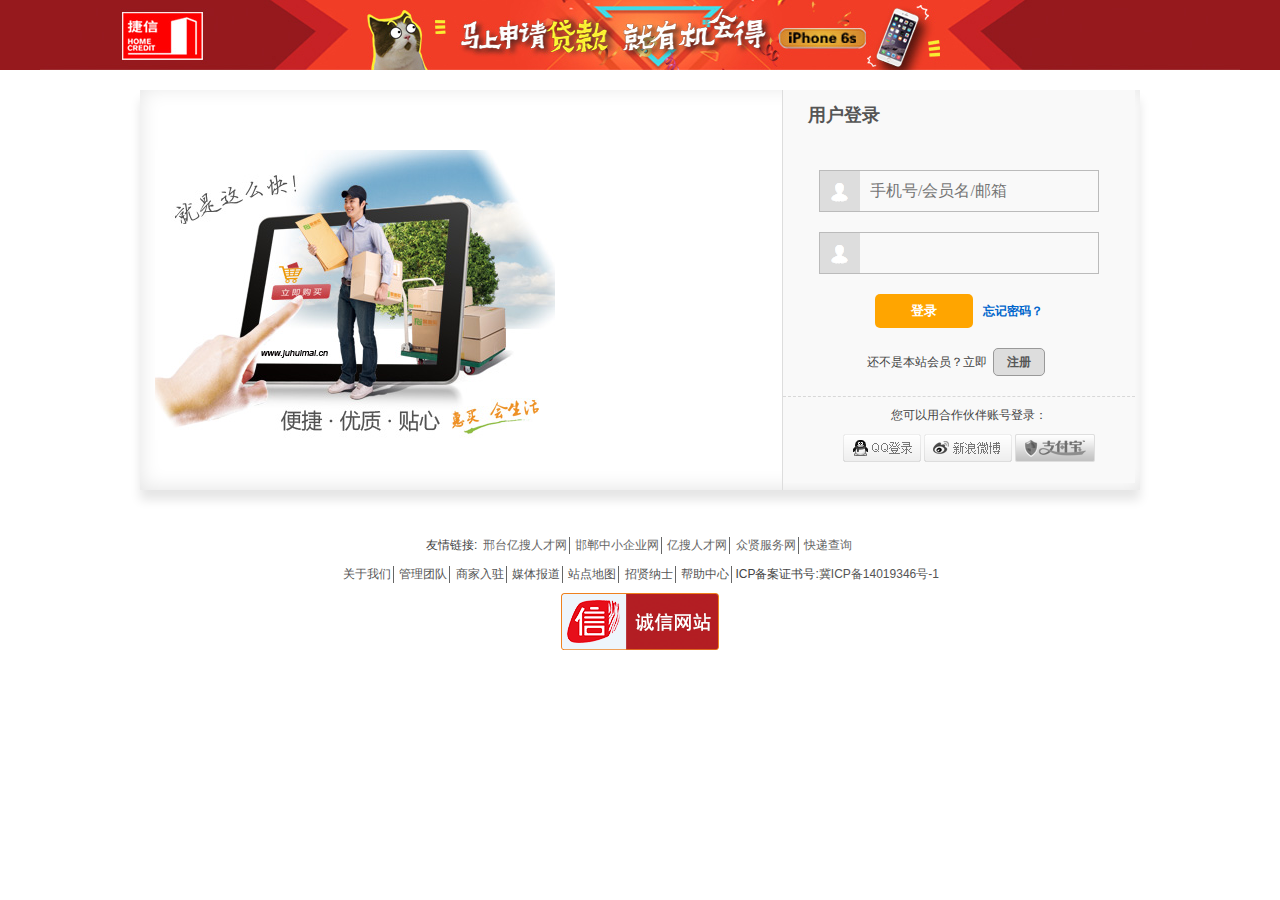
<file: enroll.html>
<!DOCTYPE html>
<html>
	<head>
		<meta charset="UTF-8">
		<title></title>
		<link rel="stylesheet" href="css/enroll.css" />
		<style>
			.content{
				width: 1000px;
   				margin: 20px auto;
   				-webkit-box-shadow: 0px 10px 10px rgba(0,0,0,0.1), 1px -2px 20px rgba(0,0,0,0.1) inset;
				height:400px
			}
			.content_left{
				float:left
			}
			.content img{
				margin-left:15px;
				margin-top:60px;
				vertical:middle
			}
			.content_right{
				float:right;
				width: 352px;
				height:400px;
				border-left:1px solid #ddd;
				margin-right:5px
			}
			.content_right>h3{
				font-size: 18px;
			    font-weight: 700;
			    line-height: 20px;
			    padding: 15px 0 25px 25px;
			    color: #555;
				background: #F9F9F9;
			}
			form{
				background: #F9F9F9;
			    padding: 20px 0 0 0;
			    overflow: hidden;
			    zoom: 1;
			}
			form>li{
				width: 100%;
				text-align:center;
			    float: left;
			    clear: both;
			    padding: 0;
			    margin-bottom:20px
			}
			.txt1, .txt2{
				font-family: Tahoma;
			    width: 220px;
			    height: 20px;
			    line-height: 20px;
			    background-color: #FFF;
			    padding: 10px 8px 10px 50px;
			    border: solid 1px;
			    border-color: #BBB;
			    font-size:16px;
			    background:url("img/2017_06_14_14_34.02_r2_c2.bmp") no-repeat
			}
			.btn1{
				font-weight: 700;
   				 color: #FFF;
   				vertical-align: middle;
			    width: 98px;
			    height: 34px;
			    padding: 0;
			    margin: 0;
			    border: 0;
			    cursor: pointer;
			    background:orange;
			    border-radius:5px
			}
			.wang{
				font-weight: 700;
			    color: #06C;
			    vertical-align: middle;
			    margin-left: 10px;
				line-height: 28px;
			    height: 28px;
			    text-align: left;
			}
			.zhuce{
				font-weight: 600;
			    line-height: 26px;
			    color: #555;
			    background:#ddd;
			    border:1px solid #999;
			    border-radius:5px;
			    text-align: center;
			    display: inline-block;
			    width: 50px;
			    height: 26px;
			    margin: 0 6px;
			}
			.zhuce:hover{
				background:#fff
			}
			.qq{
				border-top:dashed 1px #D8D8D8;
				width: 100%;
			    float: left;
			    clear: both;
			    padding: 0;
			    padding:10px;
			    text-align:center;
			    height:66px
			}
			.qq a{
				line-height: 28px;
			    height: 28px;
			    text-align: left;
			    color: #999;
			    display: inline-block;
			    width:78px;
			    background: url("img/login.png") no-repeat ;
			    vertical-align: middle;
			    margin-top: 10px;
			}
			.qq a:nth-child(1){
				background: url("img/login.png") no-repeat -88px 0
			}
			.qq a:nth-child(2){
				width:88px;
				background: url("img/login.png") no-repeat -166px 0
			}
			.qq a:nth-child(3){
				width:80px;
				background: url("img/login.png") no-repeat 0 -200px
			}
			.qq a:nth-child(1):hover{
				background: url("img/login.png") no-repeat -88px -28px
			}
			.qq a:nth-child(2):hover{
				background: url("img/login.png") no-repeat -166px -28px
			}
			.qq a:nth-child(3):hover{
				background: url("img/login.png") no-repeat 0px -228px
			}
		</style>
	</head>
	<body>
		<div class="top_bj">
		</div>
	<!-------------------------内容----------------------------------->
		<div class="content">
			<div class="content_left">
				<img src="img/loginPic.jpg" alt="" />
			</div>
			<div class="content_right">
				<h3>用户登录</h3>
				<form action="">
					<li><input type="text" placeholder="手机号/会员名/邮箱" class="txt1"/></li>
					<li><input type="password" class="txt2"/></li>
					<li>
						<input type="button" value="登录" class="btn1"/><a href="logon.html" class="wang">忘记密码？</a>
					</li>
					<li>还不是本站会员？立即<a href="logon.html" class="zhuce">注册</a></li>
					<div class="qq">
						<p>您可以用合作伙伴账号登录：</p>
						<ul>
							<a href=""></a>
						<a href=""></a>
						<a href=""></a>
						</ul>
						
					</div>
				</form>
			</div>
		</div>
	<!-------------------------版权----------------------------------->	
		<div class="foot">
			<div class="foot_top">
				<p>友情链接:</p>
				<a href="#">邢台亿搜人才网</a>
				<a href="#">邯郸中小企业网</a>
				<a href="#">亿搜人才网</a>
				<a href="#">众贤服务网</a>
				<a href="#">快递查询</a>
			</div>
			<ul>
				<li><a href="">关于我们</a></li>
				<li><a href="">管理团队</a></li>
				<li><a href="">商家入驻</a></li>
				<li><a href="">媒体报道</a></li>
				<li><a href="">站点地图</a></li>
				<li><a href="">招贤纳士</a></li>
				<li><a href="">帮助中心</a></li>
				<p>ICP备案证书号:<a href="">冀ICP备14019346号-1</a></p>
				
			</ul>
			<div class="imm">
				<img src="img/cxlogo.png" alt="" />
		</div>
	</body>
</html>
<script src="jquery-1.11.1.min.js"></script>
<script>
	$(".btn1").click(function(){
		 var deff=$.ajax({
			type:"get",
			url:"http://datainfo.duapp.com/shopdata/userinfo.php",
			data:{
				status:"login",
				userID:$(".txt1").val(),
				password:$(".txt2").val()
			}
		})
		 deff.done(function(res){
					switch(res){
						case "0":alert ("用户名不存在");break;
						case "2":alert("用户名密码不符")
						 break;
						
						default :alert("注册成功了，您的页面将在3秒钟后跳转到登录页面");
						setTimeout(function(){
						 location.href = "index.html";
						},3000)
						 break;		
						}
				})
	})
</script>
</file>
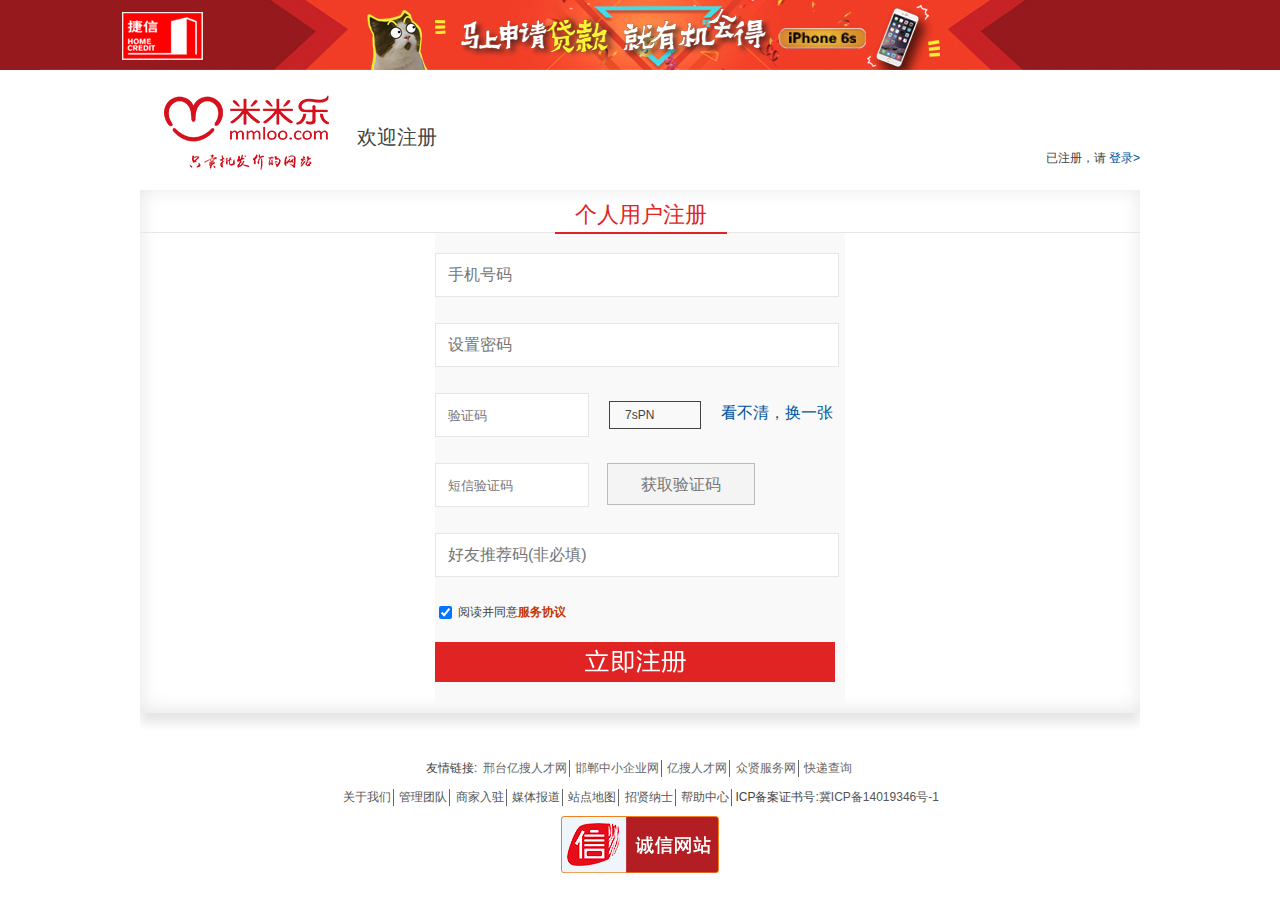
<file: logon.html>
<!DOCTYPE html>
<html>
	<head>
		<meta charset="UTF-8">
		<title></title>
		<link rel="stylesheet" href="css/logon.css" />
		<style>
			form{
				width:1000px;
				margin:0 auto;
				overflow:hidden
			}
			.nv{
				overflow:hidden
			}
			.nv img{
				width: 212px;
			    height: 75px;
			    float: left;
			    margin: 25px 60px auto 0;
				overflow:hidden
			}
			.nv>span{
				float: left;
			    display: block;
			    height: 75px;
			    line-height: 85px;
			    font-size: 20px;
			    margin: 25px 0 0 -55px;
			}
			.nv_right{
				float: right;
				margin-top:80px	
			}
			.box{
				width: 1000px;
    			height:523px;
    			margin: 20px auto;
    			-webkit-box-shadow: 0px 10px 10px rgba(0,0,0,0.1), 1px -2px 20px rgba(0,0,0,0.1) inset;
			}
			.box_nav{
				height:42px;
				border-bottom: 1px solid #E6E6E6;
				text-align: center;
			}
			.box_nav span{
				display: inline-block;
			    padding: 10px 20px 2px;
			    text-align: center;
			    font-size: 22px;
			    margin: 0 26px 0 27px;
			    cursor: pointer;
			    color: #E02423;
   				border-bottom: 2px solid #E02423;
			}
			.centent{
				background: #F9F9F9;
			    padding: 20px 0 0 0;
			    overflow: hidden;
			    zoom: 1;
				width:410px;
				height:450px;
				margin:0 auto
			}
			.centent li{
				position:relative
			}
			li>input{
				display:inline-block
			}
			.txt1,.txt2,.txt5{
				font-size: 16px;
    			border: 1px solid #E6E6E6;
			    height: 40px;
			    width: 398px;
			    text-indent: 10px;
			}
			li span{
				clear: both;
			    display: block;
			    line-height: 26px;
			    height: 26px;
			    width: 210px;
			    margin: 0;
			    text-indent: 10px;
			   	color: #F30;
			   	text-align:left;
			   	font-size:16px;
			   	opacity:0
			}
			li>i{
				position: absolute;
			    right: 16px;
			    top: 13px;
			    width: 16px;
			    height: 16px;
			    background: url("img/correct.png");
			    display:none
			}
			.txt3,.txt4{
				width: 148px;
    			border: 1px solid #E6E6E6;
			    height: 40px;
			    text-indent: 10px;
			}
			#ceb{
				vertical-align: middle;
			    font-size: 16px;
			    border: 1px solid #E6E6E6;
			    
			}
			.box_last a{
				color: #c53801;
   				 font-weight: 600;
			}
			.btn1{
				font-size: 14px;
			    font-weight: 700;
			    color: #FFF;
			    background: url("img/register.png") no-repeat;
			    vertical-align: middle;
			    width: 400px;
			    height: 40px;
			    padding: 0;
			    margin: 20px 0;
			    border: 0;
			    cursor: pointer;
			    clear: both;
			}
			.btn2{
				font-size: 16px;
    			border: 1px solid #E6E6E6;
				width: 148px;
			    height: 42px;
			    line-height: 40px;
			    border: 1px solid #BBB;
			    float: right;
			    text-align: center;
			    margin-right: 90px;
			    background: #F4F4F4;
			    color: #777;
			    cursor: pointer;
			}
			.mask{
				position:absolute;
				border: 1px solid #E6E6E6;
				width: 142px;
			    height: 38px;
			    background:rgba(0,0,0,0);
			    right:92px;
			    top:1px;
			    display:none
			}
			.yz{
				width: 60px;
			    height: 16px;
			    border: 1px solid;
			    float: left;
			    margin:8px 20px;
			    padding:5px 15px;
			    line-height:16px
			}
			.huan{
				float: left;
				color: #00549D;
				font-size:16px;
				margin-top:10px;
				font-weight:normal
			}
			.huan:hover{
				color:red
			}
			.right_i{
				RIGHT:270px
			}
			.nv_right a{
				color: #00549D;
			}
			.nv_right a:hover{
				color:red;
			}
		</style>
	</head>
	<body>
		<div class="top_bj">
		</div>
		<form action="">
			<div class="nv">
				<img src="img/05053060183653829.png" alt="" />
				<span>欢迎注册</span>
				<div class="nv_right">
					已注册，请
					<a href="enroll.html">登录></a>
				</div>
			</div>
			<div class="box">
				<div class="box_nav">
					<span>个人用户注册</span>
				</div>
				<div class="centent">
					<li><input type="text" class="txt1" placeholder="手机号码" title="请输入11位手机号"/><i></i><span>手机号码不正确</span></li>
					<li><input type="passwork" class="txt2" placeholder="设置密码"/><i></i><span>密码长度应在6-20个字符</span></li>
					<li><input type="text" class="txt3" placeholder="验证码" style="float:left"/><i class="right_i"></i><div class="yz"></div><b class="huan">看不清，换一张</b><span>验证码不正确</span></li>
					<li><input type="text" class="txt4" placeholder="短信验证码"/><input type="button" class="btn2" value="获取验证码"/><span>手机号码只有11位</span><div class="mask"></div></li>
					<li><input type="text" class="txt5"	placeholder="好友推荐码(非必填)"/><span>手机号码只有11位</span></li>
					<div class="box_last">
						<input type="checkbox" id="ceb" checked="checked"/>
						<span>阅读并同意<a href="http://www.mmloo.com/shop/document-agreement.html" target="_blank">服务协议</a></span>
						<input type="button" class="btn1"/>
					</div>
				</div>
			</div>
		</form>
			<!-------------------------版权----------------------------------->	
	<div class="foot">
		<div class="foot_top">
			<p>友情链接:</p>
			<a href="#">邢台亿搜人才网</a>
			<a href="#">邯郸中小企业网</a>
			<a href="#">亿搜人才网</a>
			<a href="#">众贤服务网</a>
			<a href="#">快递查询</a>
		</div>
		<ul>
			<li><a href="">关于我们</a></li>
			<li><a href="">管理团队</a></li>
			<li><a href="">商家入驻</a></li>
			<li><a href="">媒体报道</a></li>
			<li><a href="">站点地图</a></li>
			<li><a href="">招贤纳士</a></li>
			<li><a href="">帮助中心</a></li>
			<p>ICP备案证书号:<a href="">冀ICP备14019346号-1</a></p>
			
		</ul>
		<div class="imm">
			<img src="img/cxlogo.png" alt="" />
		</div>
	</body>		
</html>
<script  src="js/require.js" data-main="js/main"></script>
<script src="jquery-1.11.1.min.js"></script>
<script>
	
</script>
</file>
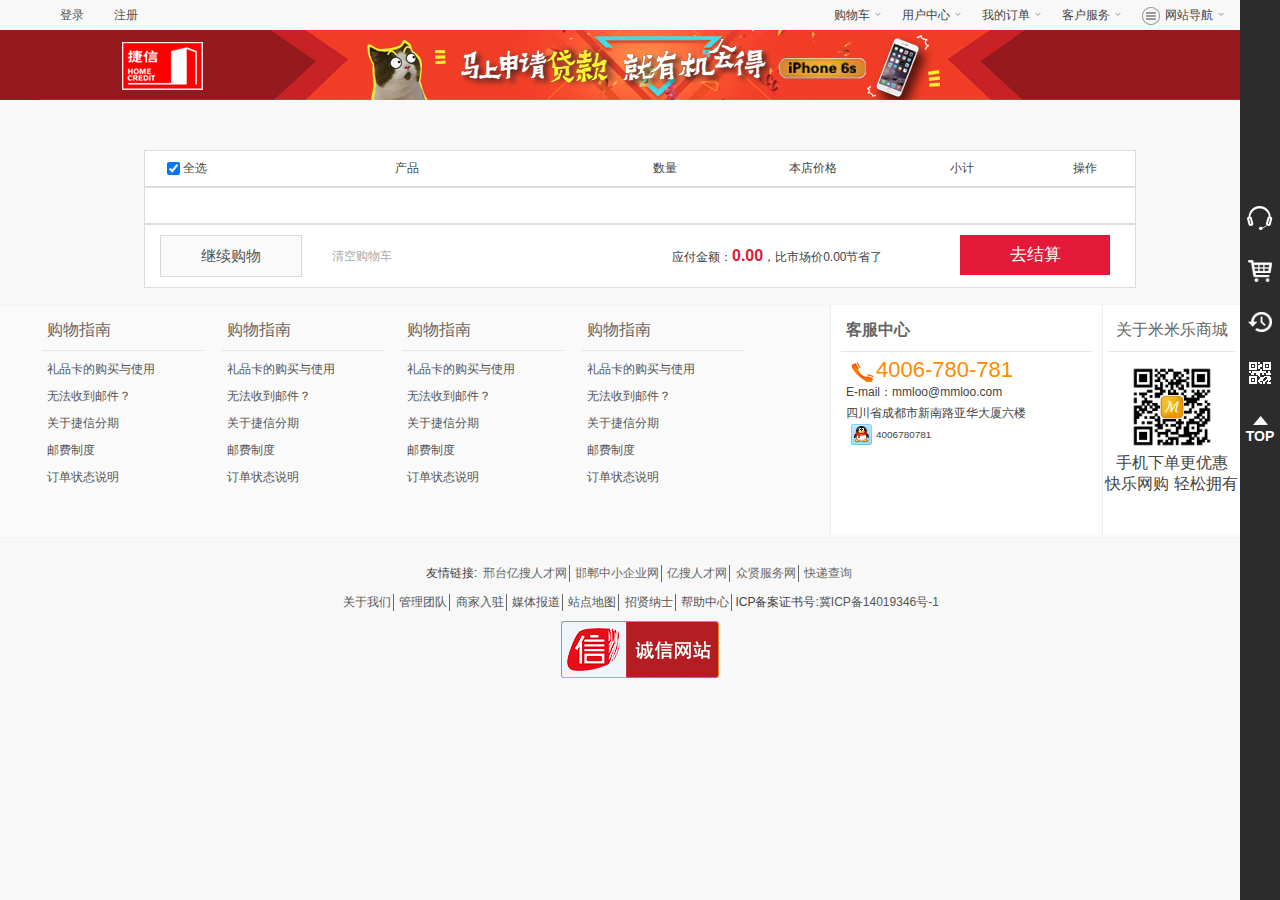
<file: shopcar.html>
<!DOCTYPE html>
<html>
	<head>
		<meta charset="UTF-8">
		<link rel="stylesheet" href="css/shopcar.css" />
		<style>
			.content{
				margin-top:50px;
				width:100%;
				background:#F9F9F9;
				
			}
			.content_nav{
				width: 990px;
			    border: 1px solid #ddd;
			    height:35px;
			    background: #fff;
			    margin: 0 auto;
			}
			.content_nav li{
				float:left;
				text-align:center;
				line-height:35px
			}
			.content_nav li input{
				vertical-align:middle;
			}
			
			.content_nav li:nth-child(1){
				width:8%
			}
			.content_nav li:nth-child(2){
				width:37%
			}
			.content_nav li:nth-child(3){
				width:15%
			}
			.content_nav li:nth-child(4){
				width:15%
			}
			.content_nav li:nth-child(5){
				width:15%
			}
			.content_nav li:nth-child(6){
				width:10%
			}
			.content_box{
				border: 1px solid #ddd;
			    min-height:35px;
			    background: #fff;
			    margin: 0 auto;
				width: 990px;
			}
			.content form{
				border: 1px solid #ddd;
			    height:42px;
			    background: #fff;
			    margin: 0 auto;
				width: 990px;
				padding:10px 0
			}
			.content form li{
				float:left
			}
			.again{
				display: block;
			    text-align: center;
			    font-size: 15px;
			    margin-left: 15px;
			    width: 140px;
			    height: 40px;
			    line-height: 40px;
			    background: #fafafa;
			    border: 1px solid #d9d9d9;
			}
			.clear1{
				display:block;
				width:80px;
				color: #aaaaaa;
			    margin-right: 10px;
			    float:left;
			    line-height: 42px;
   				 margin-left: 30px;
			}
			.content form p{
				float:left;
				line-height: 42px;
				margin-left:250px
			}
			.content form p span{
				font-size: 16px;
    			font-weight: bold;
    			color: #E31939;
			}
			.all{
				float:right;
				display: block;
			    text-align: center;
			    text-decoration: none;
			    font-size: 17px;
			    width: 150px;
			    height: 40px;
			    line-height: 40px;
			    background: #E31939;
			    margin-right: 25px;
			    margin-left: 20px;
			    color:#fff;
			}
			.content_box ul{
				height:96px;
				line-height:98px;	
				border-bottom:1px solid #ddd
			}
			.content_box ul li{
				float:left;
				text-align:center
				
			}
			.content_box img{
				width:60px;
				height:60px;
				float:left;
				margin:20px 20px 0;
				
			}
			.content_box p{
				float: left;
			    
			    text-align: left;
			    font-size: 12px;
			}
			.content_box ul li span{
				line-height:96px;	
				font-size: 14px;    
				font-weight: bold;
   				color: rgb(227, 25, 57);
			}
			.content_box input{
				margin-left:-20px;
			}
			.content_box li:nth-child(1){
				width:8%;
				
			}
			.content_box li:nth-child(2){
				width:37%
			}
			.content_box li:nth-child(3){
				width:15%;
				height: 50px;
    			padding-top: 40px;
			}
			.content_box li:nth-child(4){
				width:15%
			}
			.content_box li:nth-child(5){
				width:15%
			}
			.content_box li:nth-child(6){
				width:10%
			}
			.minus,.add{
				width: 15px;
				text-align:center;
				border:1px solid #999;
			    line-height: 15px;
			    height: 15px;
			    float: left;
			    margin-top: 3px;
			    margin:0 5px
			}
			#txt{
				margin:0;
				float: left;
			    width: 38px;
			    height: 19px;
			    margin-top: -4px;
			    text-align: center;
			}
		</style>
		<title></title>
	</head>
	<body>
		<div class="hd">
			<div class="header">
				<a href="#">登录</a>
				<a href="#">注册</a>
				<ul class="header_right">
					<li>购物车<span></span></li>
					<li>用户中心
						<span></span>
						<div class="hd_nv">
							<a href="">物品收藏</a>
							<a href="">店铺收藏</a>
							<a href="">米米乐收藏</a>
						</div>
					</li>
					<li>我的订单
						<span></span>
						<div class="hd_nv">
							<a href="">导购频道</a>
							<a href="">售后服务</a>
							<a href="">导购频道</a>
							<a href="">售后服务</a>
						</div>
					</li>
					<li>客户服务
						<span></span>
						<div class="hd_nv">
							<a href="">导购频道</a>
							<a href="">售后服务</a>
							<a href="">导购频道</a>
							<a href="">售后服务</a>
						</div>
					</li>
					<li class="hd_last">
						<img src="img/nav.png" alt="" />
						<p>网站导航</p>
						<span></span>
						<div class="hd_nv">
							<a href="">导购频道</a>
						</div>
					</li>
				</ul>
			</div>
		</div>
		<div class="top_bj">
		</div>
		<div class="right_fix">
			<ul>
				<li><img src="img/right_sevice.png" alt="" /><span><a href="">联系客服</a></span></li>
				<li><a href="shopcar.html"><img src="img/right_cart.png" alt="" /></a></li>
				<li><img src="img/right_history.png" alt="" /></li>
				<li>
					<img src="img/right_erweima.png" alt="" />
					<span class="app">
						<img src="img/right_zhankai_erweima.png" alt="" />
					</span>
				</li>
				<li>
					<img src="img/right_top.png" alt="" />
					<h3>TOP</h3>
					<span class="TOP"><a href="">回到顶部</a></span>
				</li>
			</ul>
		</div>
		<!--购物车内容-->
		<div class="content">
			<div class="content_nav">
				<li><input type="checkbox" class="allcheck" checked="checked"/>全选</li>
				<li>产品</li>
				<li>数量</li>
				<li>本店价格</li>
				<li>小计</li>
				<li>操作</li>
			</div>
			<div class="content_box"> 
			</div>
			<form action="">
				<li><a href="index.html" class="again">继续购物</a></li>
				<a href="#" class="clear1">清空购物车</a>
				<p>应付金额：<span class="all_price">0.00</span>，比市场价0.00节省了</p>
				<a href="#" class="all">去结算</a>
			</form>
		</div>
		<div class="shop"></div>
		<div class="last">
			<div class="last_box">
				<div class="last_left">
					<ul>
						<li>
							<dl>
								<dt>购物指南</dt>
								<dd><a href="">礼品卡的购买与使用</a></dd>
								<dd><a href="">无法收到邮件？</a></dd>
								<dd><a href="">关于捷信分期 </a></dd>
								<dd><a href="">邮费制度</a></dd>
								<dd><a href="">订单状态说明</a></dd>
							</dl>
						</li>
						<li>
							<dl>
								<dt>购物指南</dt>
								<dd><a href="">礼品卡的购买与使用</a></dd>
								<dd><a href="">无法收到邮件？</a></dd>
								<dd><a href="">关于捷信分期 </a></dd>
								<dd><a href="">邮费制度</a></dd>
								<dd><a href="">订单状态说明</a></dd>
							</dl>
						</li>
						<li>
							<dl>
								<dt>购物指南</dt>
								<dd><a href="">礼品卡的购买与使用</a></dd>
								<dd><a href="">无法收到邮件？</a></dd>
								<dd><a href="">关于捷信分期 </a></dd>
								<dd><a href="">邮费制度</a></dd>
								<dd><a href="">订单状态说明</a></dd>
							</dl>
						</li>
						<li>
							<dl>
								<dt>购物指南</dt>
								<dd><a href="">礼品卡的购买与使用</a></dd>
								<dd><a href="">无法收到邮件？</a></dd>
								<dd><a href="">关于捷信分期 </a></dd>
								<dd><a href="">邮费制度</a></dd>
								<dd><a href="">订单状态说明</a></dd>
							</dl>
						</li>
						
					</ul>
				</div>
				<div class="last_right">
					<div class="kefu">
						<h3>客服中心</h3>
						<p>4006-780-781</p>
						<h4>E-mail：mmloo@mmloo.com</h4>
						<h4>四川省成都市新南路亚华大厦六楼</h4>
						<h5>4006780781</h5>
					</div>
					<div class="erwei">
						 <h3>关于米米乐商城</h3>
						 <img src="img/scmmloo.png" alt="" style="height:80px;width:80px"/>
						 <p>手机下单更优惠<br>快乐网购 轻松拥有</p>
					</div>
				</div>
			</div>
		</div>
		
		
		<!-------------------------版权----------------------------------->	
		<div class="foot">
			<div class="foot_top">
				<p>友情链接:</p>
				<a href="#">邢台亿搜人才网</a>
				<a href="#">邯郸中小企业网</a>
				<a href="#">亿搜人才网</a>
				<a href="#">众贤服务网</a>
				<a href="#">快递查询</a>
			</div>
			<ul>
				<li><a href="">关于我们</a></li>
				<li><a href="">管理团队</a></li>
				<li><a href="">商家入驻</a></li>
				<li><a href="">媒体报道</a></li>
				<li><a href="">站点地图</a></li>
				<li><a href="">招贤纳士</a></li>
				<li><a href="">帮助中心</a></li>
				<p>ICP备案证书号:<a href="">冀ICP备14019346号-1</a></p>
				
			</ul>
		<div class="imm">
			<img src="img/cxlogo.png" alt="" />
		</div>
	</body>

	</body>
</html>
<script src="cookie.js"></script>
<script src="jquery-1.11.1.min.js"></script>
<script src="js/shopcar.js"></script>
<script>
	var cookieInfo = getCookie("shoplist");
	
		
	
	var html = "";

	for (var i= 0 ; i < cookieInfo.length ; i++) {
		
		shopinfo = cookieInfo[i];
		$("#txt").val()
		html +=`<ul>
					<li><input type="checkbox" class="ck" checked="<checked></checked>"/></li>
					<li>
						<img src="img/${shopinfo.src}" alt="" />
						<p>${shopinfo.name}</p>
					</li>
					<li>
						<div class="updateCount minus">-</div>
						<input type="text" value="${shopinfo.count}" id="txt"/>
						<div class="updateCount add">+</div>
					</li>
					<li>
						<span>￥${shopinfo.price}</span>
					</li>
					<li>
						<span class="price">${(shopinfo.count*shopinfo.price).toFixed(2)}</span>
					</li>
					<li>
						<a href="#" class="delBtn">删除</a>
						<span style="display:none" class="str" data-name=${shopinfo.name} data-src=${shopinfo.src} data-price=${shopinfo.new_price} data-count=${shopinfo.count}></span>
					</li>
				</ul>`
			}
	

	$(".content_box").html( html );
	
	$(".delBtn").click(function(){
		var src=$(".str").data("src")
		
		if( confirm("确定要删除么？") ){
			//根据这个id去 获取的cookie数据中做比较   删除cookie中对应的商品
			for(var i = 0 ; i <cookieInfo.length ; i++ ){
				if( src == cookieInfo[i].src ){
					//删除数组中的某一个数据
					cookieInfo.splice(i,1);
					
					//改cookie   重设cookie
					setCookie("shoplist",JSON.stringify( cookieInfo ));
					
					break;
				}
			}
			$(this).parent().parent().remove();
		}
	})
	
	/*$(".content_box").on("blur","#txt",function(){
		$(this).find(".price").html((shopinfo.count*shopinfo.price).toFixed(2))
		shopinfo.count=$(this).val()
		setCookie("shoplist",JSON.stringify(cookieInfo));
		jiesuan();
	})*/
		
		$(".allcheck").click(function(){
			$(".ck").prop("checked",$(this).prop("checked"));
			jiesuan();
		})
		
		$(".ck").click(function(){
			jiesuan();
		})
		$(document).ready(function(){
			if($(".ck").prop("checked")){
				jiesuan();
			}
		})
		//结算功能
		function jiesuan(){
			var sumPrice = 0;
			$(".ck:checked").each(function(){
				
				sumPrice += parseInt( $(this).parent().parent().find(".price").html() )
				
			})
			$(".all_price").html( sumPrice );
		}
		
		
		//加减操作
	$(".updateCount").click(function(){
		//确定当前操作的对象id
		
		var src=$(this).parent().parent().find(".str").data("src")
		var sumPrice = 0;
		var flag = $(this).html();
		var count = $(this).parent().parent().find("#txt").val()
	
		//alert(count)
		
		//如果当前操作对象的数量为1  并且操作的符号是 - ， 直接返回
		console.log(count)
		if( count<=1 && flag == "-" ){
			return;
		}
		for(var i = 0 ; i < cookieInfo.length ; i++){
			if( src == cookieInfo[i].src ){
				flag == "+" ? cookieInfo[i].count++ : cookieInfo[i].count--;
				//修改cookie信息
				setCookie("shoplist",JSON.stringify(cookieInfo));
				
				//修改界面信息
				$(this).parent().parent().find("#txt").val( cookieInfo[i].count );
				$(this).parent().parent().find(".price").html( (cookieInfo[i].count * cookieInfo[i].price).toFixed(2));
				jiesuan()
				
			}
		}
	})
	
	$(".clear1").click(function(){
		$(".all_price").html("0.00")
		$(".content_box ul").remove()
		setCookie("shoplist","[]")
	})
</script>
</file>
<file: css/enroll.css>
@charset "utf-8";
/* CSS Document */
body,ul,li,p,h1,h2,h3,h4,h5,h6,img,br,hr,table,tr,td,dl,dt,dd,form {
    margin: 0;
    padding: 0;
}
body {
    font-family: Arial,"微软雅黑";
    font-size: 12px;
    color: #434343;
}
.clear {
    clear: both;
}
ul,li {
    list-style: none;
}
img {
    border: none;
}
a{
    text-decoration: none;
    color: #555;
}
body,html{
    width: 100%
}
.top_bj{
	width:100%;
	height:70px;
	background:url("../img/05209687856823889.jpg") no-repeat center center;
	
}
/*--------------------版权--------------------------*/
.after-sale a:hover{
	color:red
}
.after-sale_box_right a:hover{
	background:darkred;
	color:#fff
}
.foot a:hover{
	color:red
}
.foot{
	width:1210px;
	height:115px;
	padding: 15px 0 15px;
	font-size: 12px;
	margin:0 auto
}
.foot_top{
	text-align:center;
	margin:12px 0
}
.foot_top p{
	display:inline
}
.foot_top a{
	padding:0 2px;
	color: #666666;
	display:inline-block;
	border-right:1px solid #666666;
}
.foot_top a:nth-last-child(1){
	border-right:none
}
.foot ul{
	text-align:center
}
.foot ul li{
	display:inline-block;
	padding:0 2px;
	border-right:1px solid #666666;
}
.foot ul p{
	display:inline-block
}
.imm{
	margin-top:10px;
	text-align:center
}
</file>
<file: css/logon.css>
@charset "utf-8";
/* CSS Document */
body,ul,li,p,h1,h2,h3,h4,h5,h6,img,br,hr,table,tr,td,dl,dt,dd,form {
    margin: 0;
    padding: 0;
}
body {
    font-family: Arial,"微软雅黑";
    font-size: 12px;
    color: #434343;
}
.clear {
    clear: both;
}
ul,li {
    list-style: none;
}
img {
    border: none;
}
a{
    text-decoration: none;
    color: #555;
}
body,html{
    width: 100%
}
.top_bj{
	width:100%;
	height:70px;
	background:url("../img/05209687856823889.jpg") no-repeat center center;
	
}
/*--------------------版权--------------------------*/
.after-sale a:hover{
	color:red
}
.after-sale_box_right a:hover{
	background:darkred;
	color:#fff
}
.foot a:hover{
	color:red
}
.foot{
	width:1210px;
	height:115px;
	padding: 15px 0 15px;
	font-size: 12px;
	margin:0 auto
}
.foot_top{
	text-align:center;
	margin:12px 0
}
.foot_top p{
	display:inline
}
.foot_top a{
	padding:0 2px;
	color: #666666;
	display:inline-block;
	border-right:1px solid #666666;
}
.foot_top a:nth-last-child(1){
	border-right:none
}
.foot ul{
	text-align:center
}
.foot ul li{
	display:inline-block;
	padding:0 2px;
	border-right:1px solid #666666;
}
.foot ul p{
	display:inline-block
}
.imm{
	margin-top:10px;
	text-align:center
}
</file>
<file: css/shopcar.css>
@charset "utf-8";
/* CSS Document */
body,ul,li,p,h1,h2,h3,h4,h5,h6,img,br,hr,table,tr,td,dl,dt,dd,form {
    margin: 0;
    padding: 0;
}
body {
    font-family: Arial,"微软雅黑";
    font-size: 12px;
    color: #434343;
}
.clear {
    clear: both;
}
ul,li {
    list-style: none;
}
img {
    border: none;
}
a{
    text-decoration: none;
    color: #555;

}
body,html{
    width: 100%
}
/*header头部*/
/*---------------------开头部分-----------------------------*/
body{
	background:#F8F8F8
}
.hd{
	width:100%;
	background:#F8F8F8;
	height:30px;
}
.header{
	width:1210px;
	margin:0 auto;
}
.header>a{
	float:left;
	padding:5px 5px;
	line-height:20px;
	font-size:12px;
	margin-left:20px
}
.header_right{
	float:right;
	margin-right:15px
}
.header_right>li{
	float:left;
	padding:5px 5px;
	line-height:20px;
	font-size:12px;
	padding-bottom:0px;
	padding-left: 15px;
}
.header_right span{
	background:url("../img/top_bg.png") no-repeat 0 0;
	float:right;
	width:7px;
	height:3px;
	margin-left:5px;
	margin-top:8px;
	transition: all 0.1s;
}

.hd_last>p{
	display:inline-block;
	margin-left:2px;
	line-height:12px;
	font-size:12px
}
.hd_last img{
	vertical-align: middle;
}
.header_right>li:hover span{
	transform:rotate(180deg)
}
.hd_nv{
    font-size: 12px;
    line-height: 24px;
    display:none
}
.hd_nv>a{
	display:block
} 
.top_bj{
	width:100%;
	height:70px;
	background:url("../img/05209687856823889.jpg") no-repeat center center;
	
}
/*---------------------右侧固定栏-----------------------------*/
.right_fix{
	position:fixed;
	right:0;
	top:0;
	width:40px;
	height:100%;
	background:#2C2C2C;
	z-index:100
}
.right_fix ul{
	margin-top:200px;
	
}
.right_fix ul li{
	text-align: center;
    margin-top: 15px;
    width: 40px;
    padding: 6px 0;
    color:#fff;
    text-decoration:none;
    cursor: pointer;
    position: relative;
   
}
.right_fix ul li:hover{
	background:red
}

.right_fix ul li:hover span{
	transform:translate(-182px)
}
.right_fix ul span{
	transition:all 1s;
	width:88px;
	height:40px;
	background:url("../img/right_zhankai_bg.png");
	position:absolute;
	top:0;
	line-height:40px;
	left:100px
}
.app{
	transition:all 1s;
	position:absolute;
	top:0;
	left:100px
}
.right_fix ul li:hover .app{
	transform:translate(-250px);
}
.last{
	margin-top: 16px;
    background-color: #FAFAFA;
    width: 100%;
    border-top: solid 1px #F5F5F5;
    border-bottom: solid 1px #F2F2F2;
    overflow: hidden;
    height:232px;
}
.last_box{
	width:1200px;
	height:232px;
	margin:0 auto
}
.last_left{
	float:left
}
.last_left>ul{
	font-size: 0;
    white-space: nowrap;
    padding: 0 0 20px 0;
    margin-left: -1%;
}
.last_left>ul>li{
	font-size: 12px;
    vertical-align: top;
    letter-spacing: normal;
    word-spacing: normal;
    display: inline-block;
    width: 180px;
    zoom: 1;
}
.last_left>ul>li>dl{
	display: block;
    width: 90%;
    margin: 0 auto;
}
.last_left>ul dt{
	font: 16px/20px "microsoft yahei";
    color: #666;
    padding: 10px 5px;
    margin: 5px 0;
    border-bottom: solid 1px #E6E6E6;
}
.last_left dl dd {
    white-space: nowrap;
    text-overflow: ellipsis;
    display: block;
    clear: both;
    padding: 5px 5px;
    overflow: hidden;
}
.last_right{
	float: right;
    height: 230px;
    width: 410px;
    background: white;
    margin-right: 0px;
}
.kefu{
	width: 271px;
    height: 230px;
    float:left;
	border-left: 1px solid #eeeeee;
}
.kefu h3{
	font-weight: bold;
	font-size: 16px;
    color: #666;
    padding: 10px 5px;
    margin: 5px 10px;
    border-bottom: solid 1px #E6E6E6;
}
.kefu p{
	line-height: 25px;
    background: url("../img/call.gif") no-repeat scroll 0 5px rgba(0,0,0,0);
    color: #ff8a00;
    font-size: 22px;
    text-indent:25px;
    margin:0 20px
}
.kefu h4{
	white-space: nowrap;
    text-overflow: ellipsis;
    display: block;
    clear: both;
    padding: 2px 5px;
    overflow: hidden;
    margin:0 10px;
    font-weight:normal
}
.kefu h5{

    padding: 5px 5px;
    overflow: hidden;
    margin:0 10px;
    font-weight:normal;
    text-indent:30px;
    background:url("../img/qq_index.gif") no-repeat 10px center
}
.erwei{
	width: 137px;
    background: #ffffff;
    height: 230px;
    border-left: 1px solid #eeeeee;
    float:left;
    text-align:center;
   
}
.erwei h3{
	font-size:16px;
	font-weight:normal;
	color: #666;
    padding: 10px 5px;
    margin: 5px 5px;
    border-bottom: solid 1px #E6E6E6;s
}
.erwei img{
	 margin-top:10px
}
.erwei p{
	margin-top:3px;
	font-size:16px
}
.last_left a:hover{
	color:red
}
/*--------------------版权--------------------------*/
.after-sale a:hover{
	color:red
}
.after-sale_box_right a:hover{
	background:darkred;
	color:#fff
}
.foot a:hover{
	color:red
}
.foot{
	width:1210px;
	height:115px;
	padding: 15px 0 15px;
	font-size: 12px;
	margin:0 auto
}
.foot_top{
	text-align:center;
	margin:12px 0
}
.foot_top p{
	display:inline
}
.foot_top a{
	padding:0 2px;
	color: #666666;
	display:inline-block;
	border-right:1px solid #666666;
}
.foot_top a:nth-last-child(1){
	border-right:none
}
.foot ul{
	text-align:center
}
.foot ul li{
	display:inline-block;
	padding:0 2px;
	border-right:1px solid #666666;
}
.foot ul p{
	display:inline-block
}
.imm{
	margin-top:10px;
	text-align:center
}
</file>
